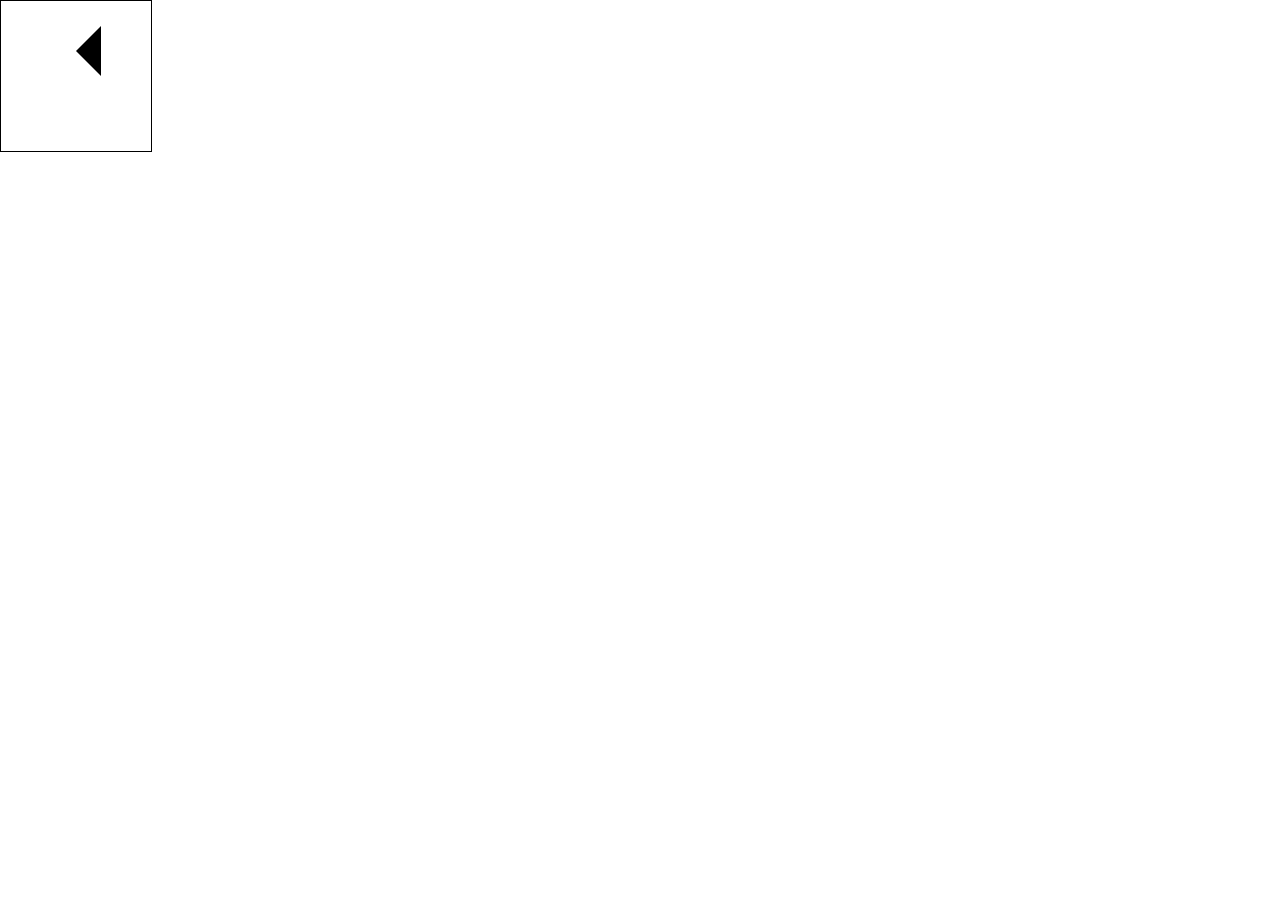
<file: learn_canvas/index.html>
<!DOCTYPE html>
<html lang="en">
  <head>
    <meta charset="UTF-8" />
    <meta http-equiv="X-UA-Compatible" content="IE=edge" />
    <meta name="viewport" content="width=device-width, initial-scale=1.0" />
    <title>Learning canvas method</title>
    <link rel="stylesheet" href="style.css" />
  </head>
  <body onload="draw();">
    <canvas id="tutorial" width="150" height="150"></canvas>
    <script src="script.js"></script>
  </body>
</html>
</file>
<file: learn_canvas/style.css>
* {
  margin: 0;
  padding: 0;
}
canvas {
  border: 1px solid #000;
}
</file>
